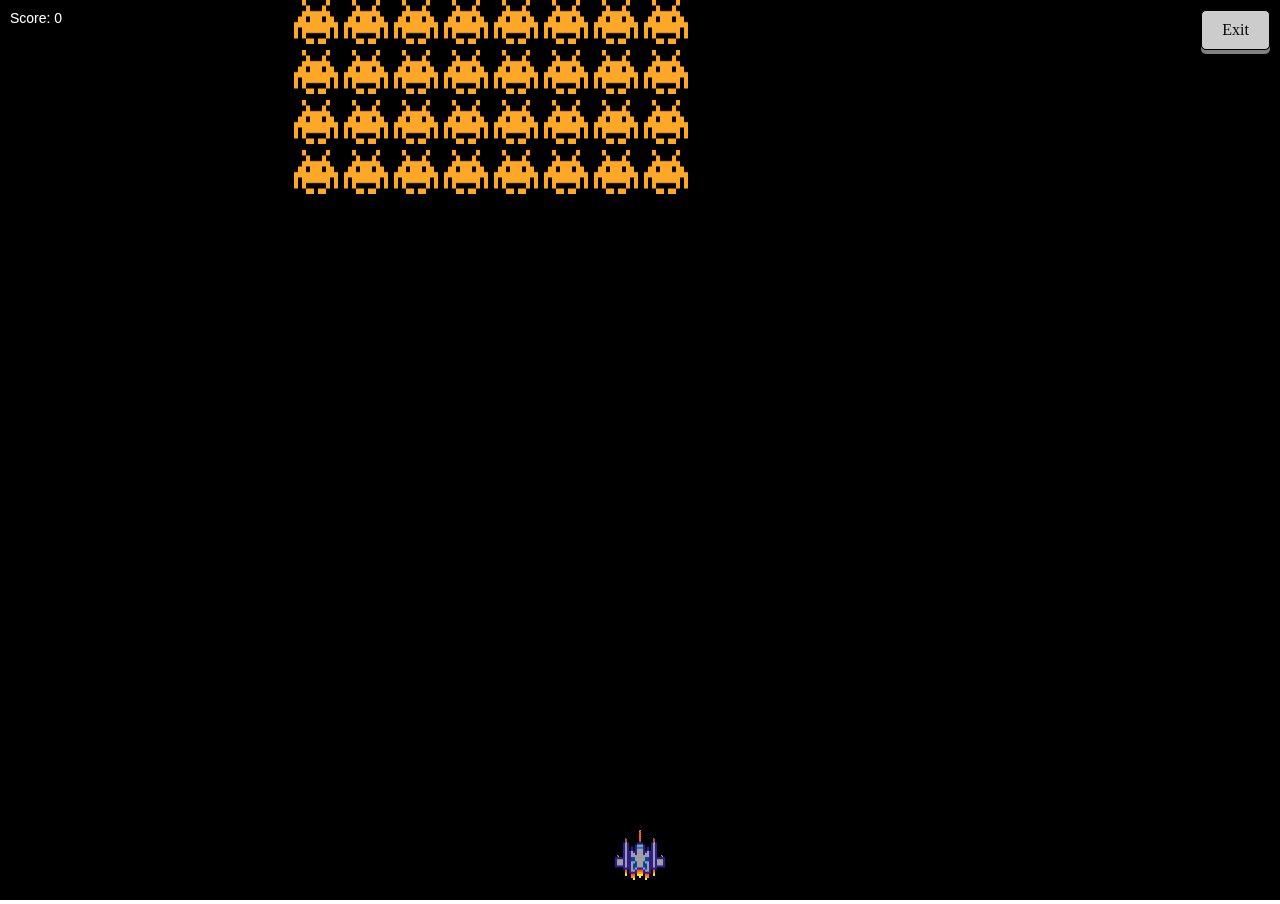
<file: pages/game.html>
<!DOCTYPE html>
<html lang="en">
    <head>
        <meta charset="UTF-8">
        <title>Game Page</title>
        <link href='https://unpkg.com/boxicons@2.1.4/css/boxicons.min.css' rel='stylesheet'>
    <style>
        body{
    margin: 0;
}

.exit-button{
    position: absolute;
    top: 10px;
    right: 10px;
    padding: 10px 20px;
    border: 1px solid #000;
    border-radius: 5px;
    background-color: rgba(255, 255, 255, 0.8);
    cursor: pointer;
    font-size: 16px;
    text-align: center;
    transition: 0.3s ease;
    box-shadow: 0 4px grey;
}

.exit-button:active{
    box-shadow: 0 4px grey;
    transform: translateY(5px);

}

 p{
    position: fixed;
    z-index: 10;
    color: white;
    left: 10px;
    top: 10px;
    margin: 0;
    font-family: sans-serif;
    font-size: 14px;
 }

#gameOverModal {
    display: none;
    align-items: center;
    justify-content: center;
    position: fixed;
    top: 0;
    left: 0;
    width: 100%;
    height: 100%;
    background-color: rgba(0, 0, 0, 0.7);
    z-index: 999;
}

.modal-content{
    text-align: center;
    background-color: black;
    padding: 20px;
    border-radius: 10px;
    position: relative;
}

h2{
    font-size: 50px;
    color: red;
    /* text-align: center; */ 
}

#restartButton, #exitButtonModal {
    color: black;
    border: 1px solid #000;
    border-radius: 5px;
    background-color: rgba(255, 255, 255, 0.8);
    font-size: 24px;
    padding: 10px;
    cursor: pointer;
    border-radius: 5px; 
    width: 100px;  
    transition: 0.3s ease;
    box-shadow: 0 4px grey; 
}

#restartButton:active, #exitButtonModal:active {
    box-shadow: 0 4px grey;
    transform: translateY(5px);    
    
}

#gameOverScore p {
    color: white;
    font-size: 24px;
    margin-top: 10px;
}



    </style>
    </head>
        <body>
            <p><span>Score:</span> <span id="scoreEL">0</span></p>
            <canvas></canvas>
            
            <div class="exit-button" id="exitButton">Exit</div>
            <div id="gameOverModal" class="modal">
                <div class="modal-content">
                    <h2>Game Over</h2>
                    <p>Your Score: <span id="gameOverScore">0</span></p>
                    <button id="restartButton"><i class='bx bx-reset'></i></button>
                    <button id="exitButtonModal"><i class='bx bx-exit' ></i></button>
                    
                </div>
            </div>
            <script src="../js/game.js"></script>
                    
    
        </body>
</html>
</file>
